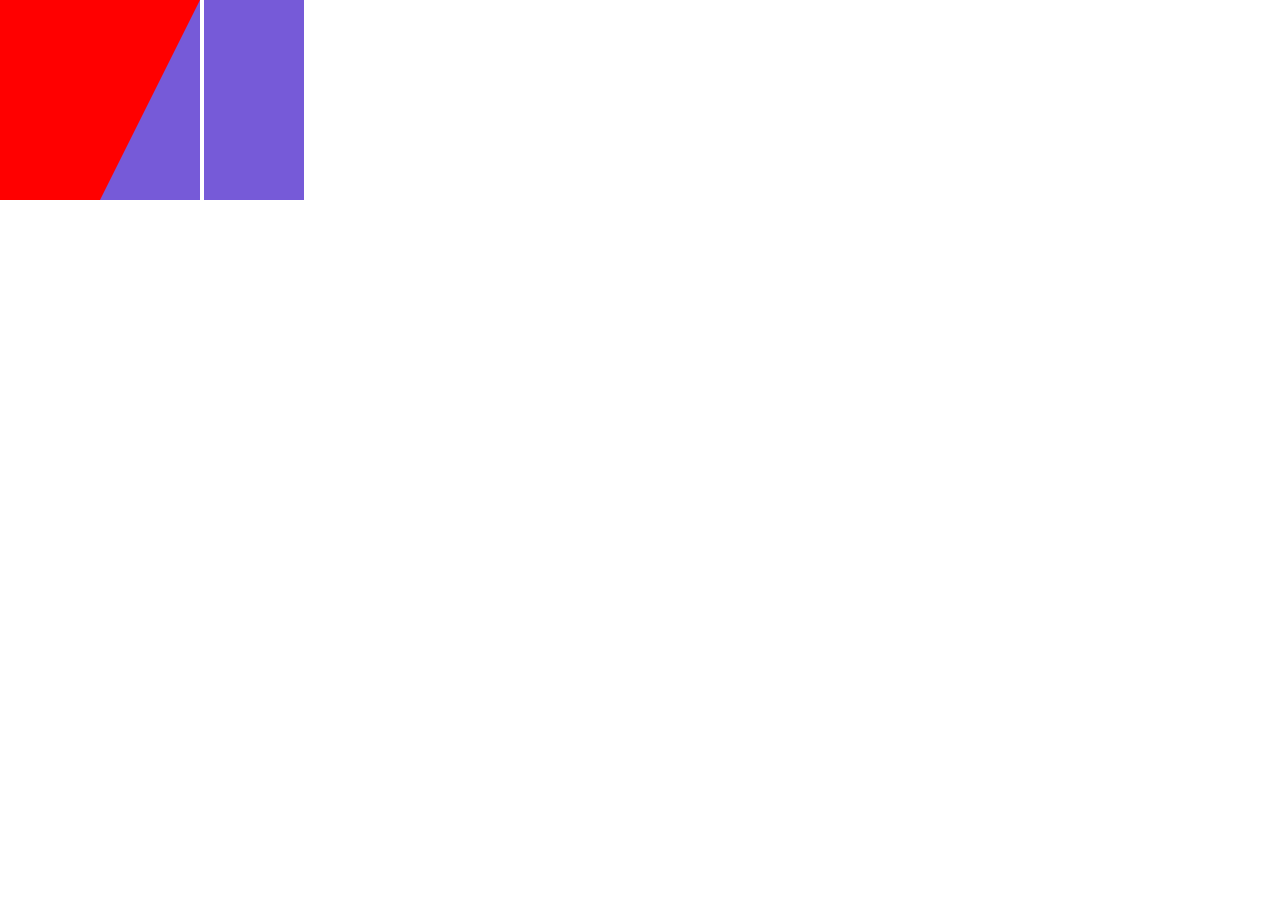
<file: sanjiaoxing.html>
<!DOCTYPE html>
<html lang="en">
<head>
    <meta charset="UTF-8">
    <meta name="viewport" content="width=device-width, initial-scale=1.0">
    <meta http-equiv="X-UA-Compatible" content="ie=edge">
    <title>Document</title>
</head>
<style>
    *{
    padding: 0px;
    margin: 0px;
    }
    .triangle{
        width: 0;
        border-width: 100px 50px;
        border-style: solid;
        border-color: red rgb(118, 90, 216) rgb(118, 90, 216) red;
        display: inline-block;
    }
    .item{
      
        width: 100px;
        height: 200px;
       
    }
  
</style>
<body>
    <div >
        <div class="item" style=" background-color: red;  float: left;">
                
        </div>
        <div class="triangle">

        </div>
        <div class="item" style=" background-color: rgb(118, 90, 216); display: inline-block;">

        </div>
    </div>
   
</body>
</html>
</file>
